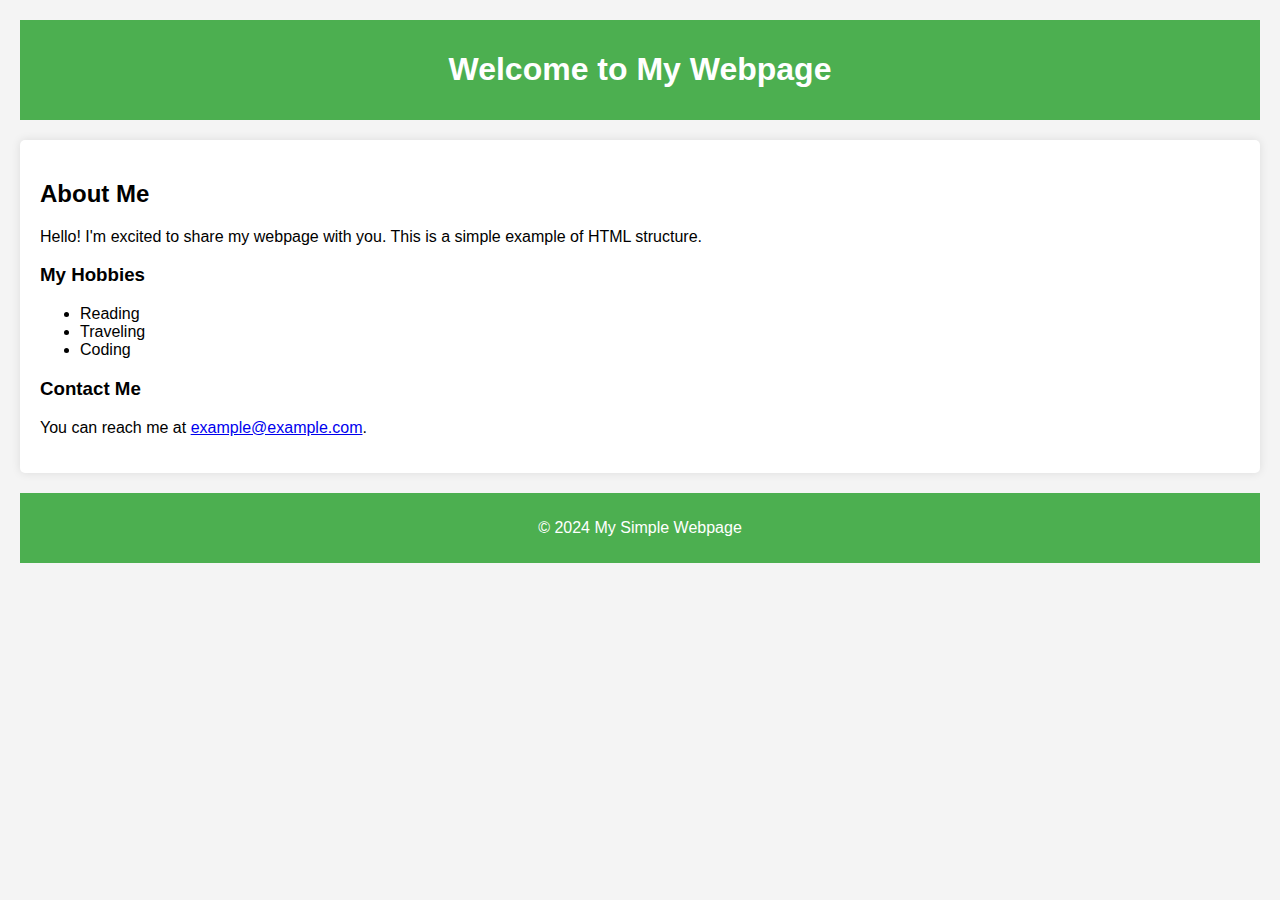
<file: webpage/index.html>
<!DOCTYPE html>
<html lang="en">
<head>
    <meta charset="UTF-8">
    <meta name="viewport" content="width=device-width, initial-scale=1.0">
    <title>My Simple Webpage</title>
    <style>
        body {
            font-family: Arial, sans-serif;
            margin: 20px;
            background-color: #f4f4f4;
        }
        header {
            background-color: #4CAF50;
            color: white;
            padding: 10px 0;
            text-align: center;
        }
        main {
            margin: 20px 0;
            padding: 20px;
            background-color: white;
            border-radius: 5px;
            box-shadow: 0 0 10px rgba(0, 0, 0, 0.1);
        }
        footer {
            text-align: center;
            padding: 10px 0;
            background-color: #4CAF50;
            color: white;
            position: relative;
            bottom: 0;
            width: 100%;
        }
    </style>
</head>
<body>

<header>
    <h1>Welcome to My Webpage</h1>
</header>

<main>
    <h2>About Me</h2>
    <p>Hello! I'm excited to share my webpage with you. This is a simple example of HTML structure.</p>
    
    <h3>My Hobbies</h3>
    <ul>
        <li>Reading</li>
        <li>Traveling</li>
        <li>Coding</li>
    </ul>
    
    <h3>Contact Me</h3>
    <p>You can reach me at <a href="mailto:example@example.com">example@example.com</a>.</p>
</main>

<footer>
    <p>&copy; 2024 My Simple Webpage</p>
</footer>

</body>
</html>
</file>
